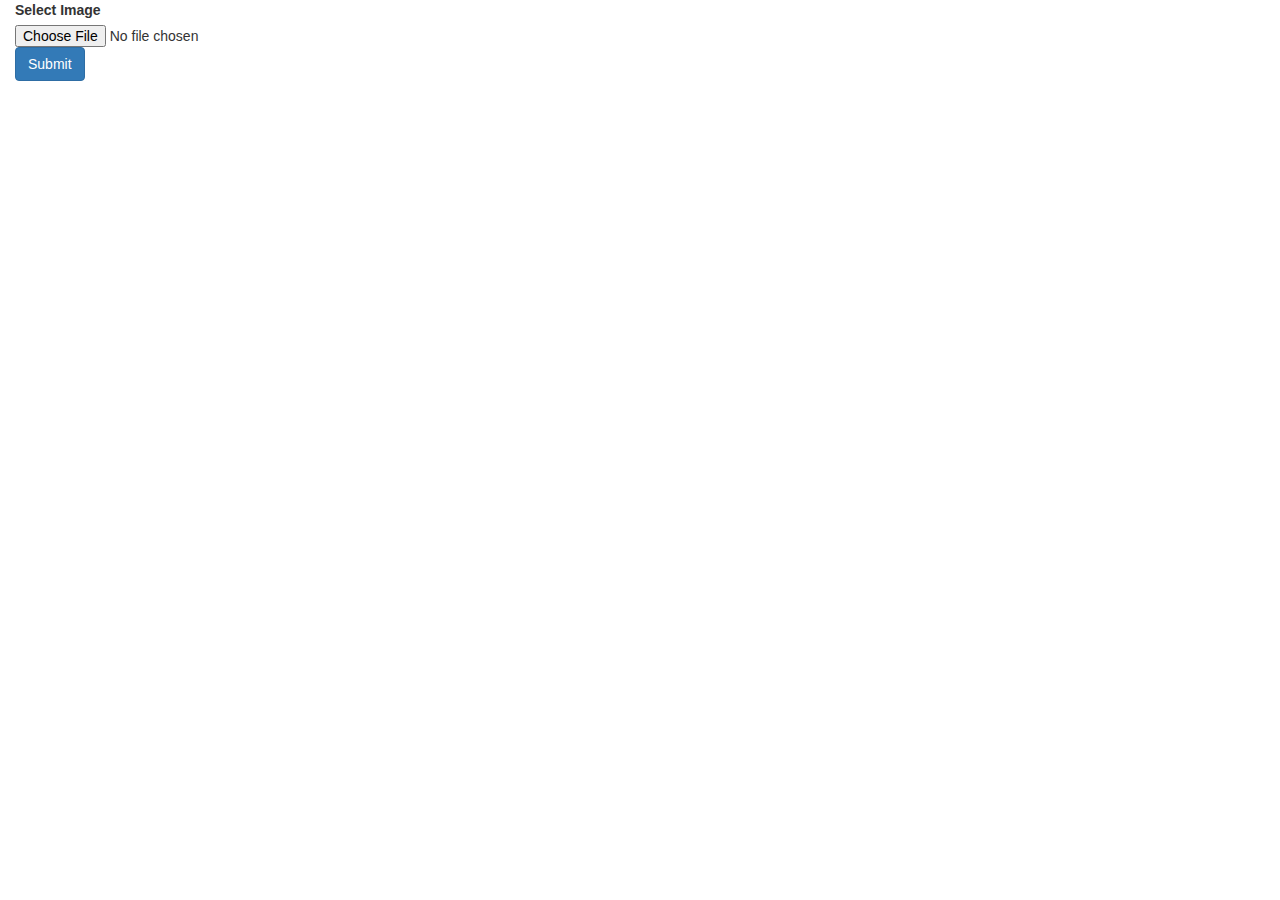
<file: src/main/resources/templates/imageUploadForm.html>
<!DOCTYPE html>
<html lang="en" xmlns:th="http://www.thymeleaf.org"
>
<head>
    <meta charset="UTF-8">
    <title>Image Upload</title>
    <meta name="viewport" content="width=device-width, initial-scale=1">
    <link rel="stylesheet" href="https://maxcdn.bootstrapcdn.com/bootstrap/3.4.1/css/bootstrap.min.css">
    <script src="https://ajax.googleapis.com/ajax/libs/jquery/3.5.1/jquery.min.js"></script>
    <script src="https://maxcdn.bootstrapcdn.com/bootstrap/3.4.1/js/bootstrap.min.js"></script>
</head>
<body>
    <div class="container-fluid">
        <form method="post" th:action="@{'/user/' + ${id} +'/'+${userpost.id}+ '/imagePostSuccess'}" enctype="multipart/form-data">
            <label class="control-label">Select Image</label>
            <input id="imagefile" name="imagefile" type="file" class="file">
            <button type="submit" class="btn btn-primary">Submit</button>
        </form>
    </div>

</body>
</html>
</file>
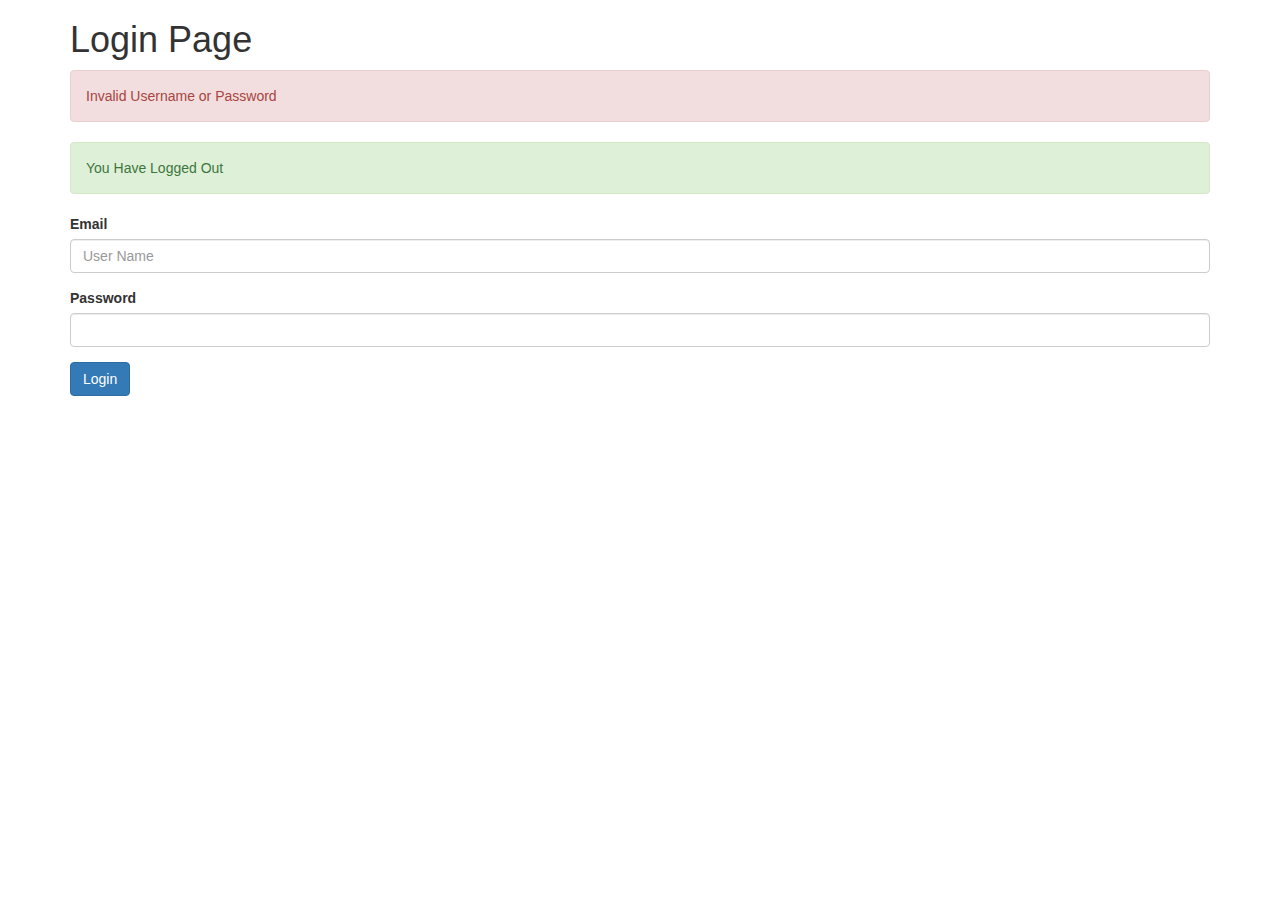
<file: src/main/resources/templates/login.html>
<!DOCTYPE html>
<html lang="en" xmlns:th="http://www.thymeleaf.org"
>
<head>
    <meta charset="UTF-8">
    <title>Login Page</title>
    <meta name="viewport" content="width=device-width, initial-scale=1">
    <link rel="stylesheet" href="https://maxcdn.bootstrapcdn.com/bootstrap/3.4.1/css/bootstrap.min.css">
    <script src="https://ajax.googleapis.com/ajax/libs/jquery/3.5.1/jquery.min.js"></script>
    <script src="https://maxcdn.bootstrapcdn.com/bootstrap/3.4.1/js/bootstrap.min.js"></script>
</head>
<body>
    <div class="container">
        <h1>Login Page</h1>
        <div th:if="${param.error}" class="alert alert-danger">Invalid Username or Password</div>
        <div th:if="${param.logout}" class="alert alert-success">You Have Logged Out</div>
        <form  th:action="@{/login}" th:object="${user}" method="post">
           <!-- comment  -->
            <div class="form-group">
                <label for="username">Email</label>
                <input type="text" class="form-control" id="username" name="username" placeholder="User Name" >
            </div>
            <div class="form-row">
                <div class="form-group">
                    <label for="password">Password</label>
                    <input type="password" class="form-control" id="password" name="password">
                </div>
            </div>
            <button type="submit" class="btn btn-primary">Login</button>
        </form>
    </div>

</body>
</html>
</file>
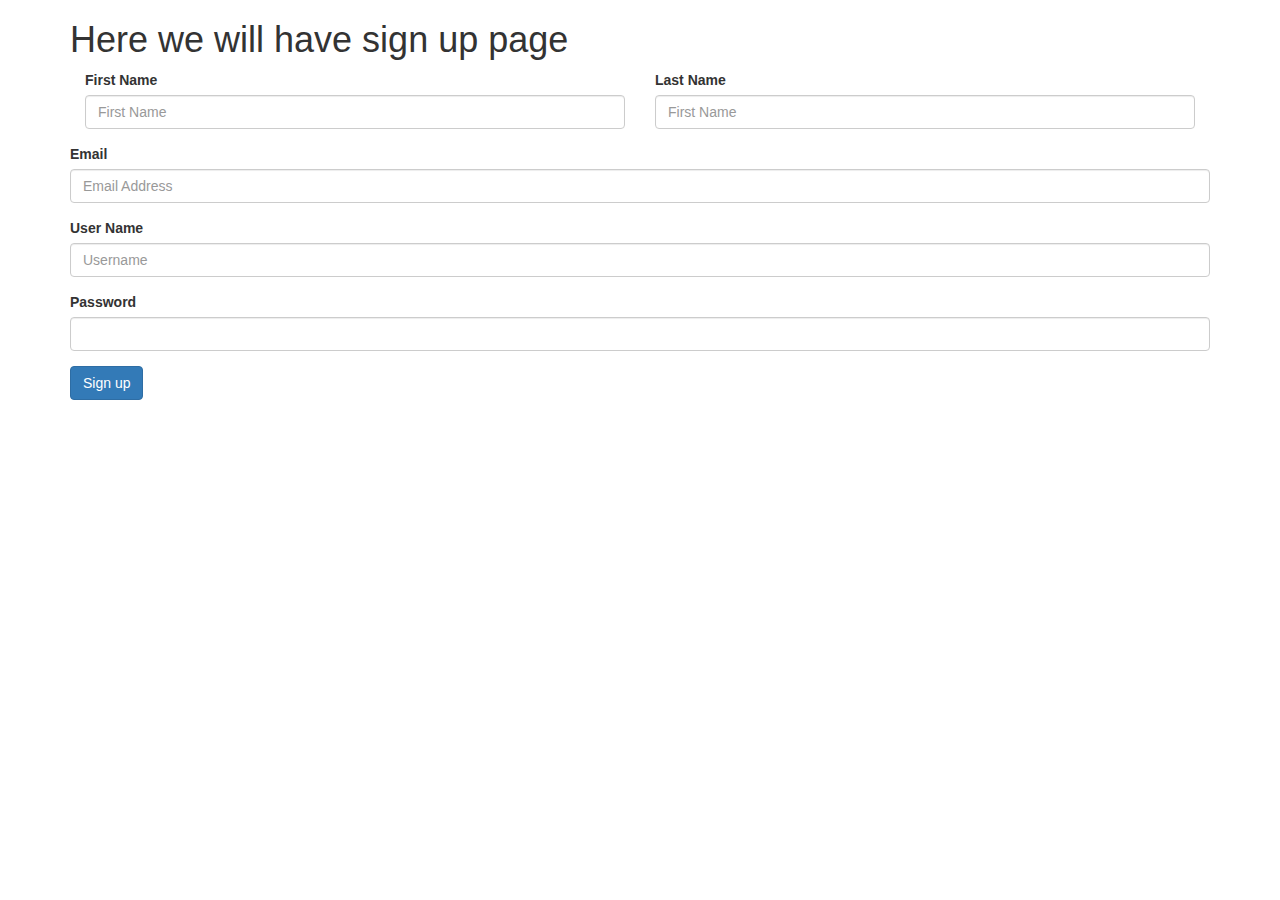
<file: src/main/resources/templates/signUp.html>
<!DOCTYPE html>
<html lang="en" xmlns:th="http://www.thymeleaf.org">
<head>
    <meta charset="UTF-8">
    <title>Sign Up page</title>
    <meta name="viewport" content="width=device-width, initial-scale=1">
    <link rel="stylesheet" href="https://maxcdn.bootstrapcdn.com/bootstrap/3.4.1/css/bootstrap.min.css">
    <script src="https://ajax.googleapis.com/ajax/libs/jquery/3.5.1/jquery.min.js"></script>
    <script src="https://maxcdn.bootstrapcdn.com/bootstrap/3.4.1/js/bootstrap.min.js"></script>
</head>
<body>
    <div class="container">
        <form th:object="${user}" th:action="@{/user/signUpSuccess}" method="post">
            <h1> Here we will have sign up page</h1>
            <div class="form-row">
               <div class="form-group col-md-6">
                   <label for="firstName">First Name </label>
                   <input type="text" class="form-control" id="firstName" placeholder="First Name" th:field="*{firstName}" />
               </div>
               <div class="form-group col-md-6">
                   <label for="lastName">Last Name </label>
                   <input type="text" class="form-control" id="lastName" placeholder="First Name" th:field="*{lastName}" />
               </div>

            </div>
            <div class="form-group">
                <label for="email">Email</label>
                <input type="email" class="form-control" id="email" placeholder="Email Address" th:field="*{email}">
            </div>
            <div class="form-group">
                <label for="username">User Name</label>
                <input type="text" class="form-control" id="username" placeholder="Username" th:field="*{userName}">
            </div>
            <div class="form-row">
                <div class="form-group">
                    <label for="password">Password</label>
                    <input type="password" class="form-control" id="password" th:field="*{password}">
                </div>
            </div>
            <button type="submit" class="btn btn-primary">Sign up</button>
        </form>
    </div>




</body>
</html>
</file>
